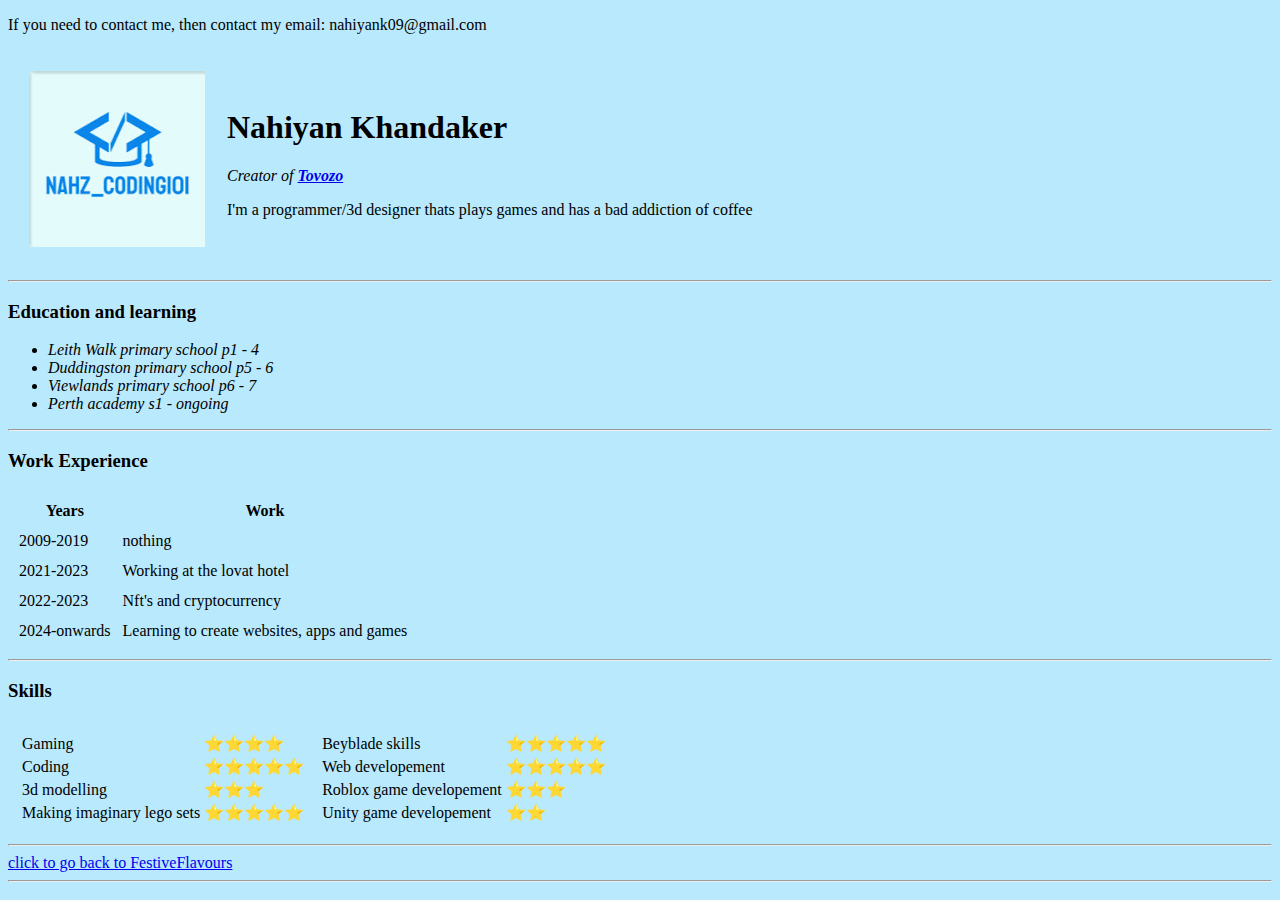
<file: Html/Portfolio.html>
<!DOCTYPE html>
<head>
    <meta charset="UTF-8">
    <title>Nahiyan's personal site</title>
</head>
<body style="background-color: #B9E9FC;">
    <table cellspacing="20">
        <tr>
            <td> <img src="../Assets/PFP.png" alt="profile"></td>
            <td>     <h1>Nahiyan Khandaker</h1>
                <p><em>Creator of <strong><a  href="https://tovozo.com">Tovozo</a></strong></em></p>
                <p>I'm a programmer/3d designer thats plays games and has a bad addiction of coffee</p></td>
                <p>If you need to contact me, then contact my email: nahiyank09@gmail.com</p></td>
        </tr>
    </table>
     <hr>
     <h3>Education and learning</h3>
    <ul>
      <li><em>Leith Walk primary school p1 - 4</em></li>
      <li><em>Duddingston primary school p5 - 6</em></li>
      <li><em>Viewlands primary school p6 - 7</em></li>
      <li><em>Perth academy s1 - ongoing</em></li>
    </ul>
    <hr>
    <h3>Work Experience</h3>
    <table cellspacing="10">
        <thead>
            <tr>
                <th>Years</th>
                <th>Work</th>
            </tr>
        </thead>

        <tbody>
            <tr>
                <td>2009-2019</td>
                <td>nothing</td>
            </tr>
            <tr>
                <td>2021-2023</td>
                <td>Working at the lovat hotel</td>
            </tr>
            <tr>
                <td>2022-2023</td>
                <td>Nft's and cryptocurrency</td>
            </tr>

            <tr>
                <td>2024-onwards</td>
                <td>Learning to create websites, apps and games</td>
            </tr>
        </tbody>

        <tfoot>

        </tfoot>
    </table>
    <hr>
    <h3>Skills</h3>

    <table cellspacing="10">
        <tr>
            <td>
                <table>          
                    <tr>
                        <td>Gaming</td>
                        <td>⭐⭐⭐⭐</td>
                    </tr>
                    <tr>
                        <td>Coding</td>
                        <td>⭐⭐⭐⭐⭐</td>
                    </tr>
                    <tr>
                        <td>3d modelling</td>
                        <td>⭐⭐⭐</td>
                    </tr>
                    <tr>                     
                        <td>Making imaginary lego sets</td>
                        <td>⭐⭐⭐⭐⭐</td>
                    </tr>
            </table>
            </td>
            <td>
                <table>          
                    <tr>
                        <td>Beyblade skills</td>
                        <td>⭐⭐⭐⭐⭐</td>
                    </tr>
                    <tr>
                        <td>Web developement</td>
                        <td>⭐⭐⭐⭐⭐</td>
                    </tr>
                    <tr>
                        <td>Roblox game developement</td>
                        <td>⭐⭐⭐</td>
                    </tr>
                    <tr>
                        <td>Unity game developement</td>
                        <td>⭐⭐</td>
                    </tr>
            </table>
            </td>
        </tr>
    </table>
    <hr>
        <a href="../Html/index.html">click to go back to FestiveFlavours</a>

    <hr>
</body>
</html>
</file>
